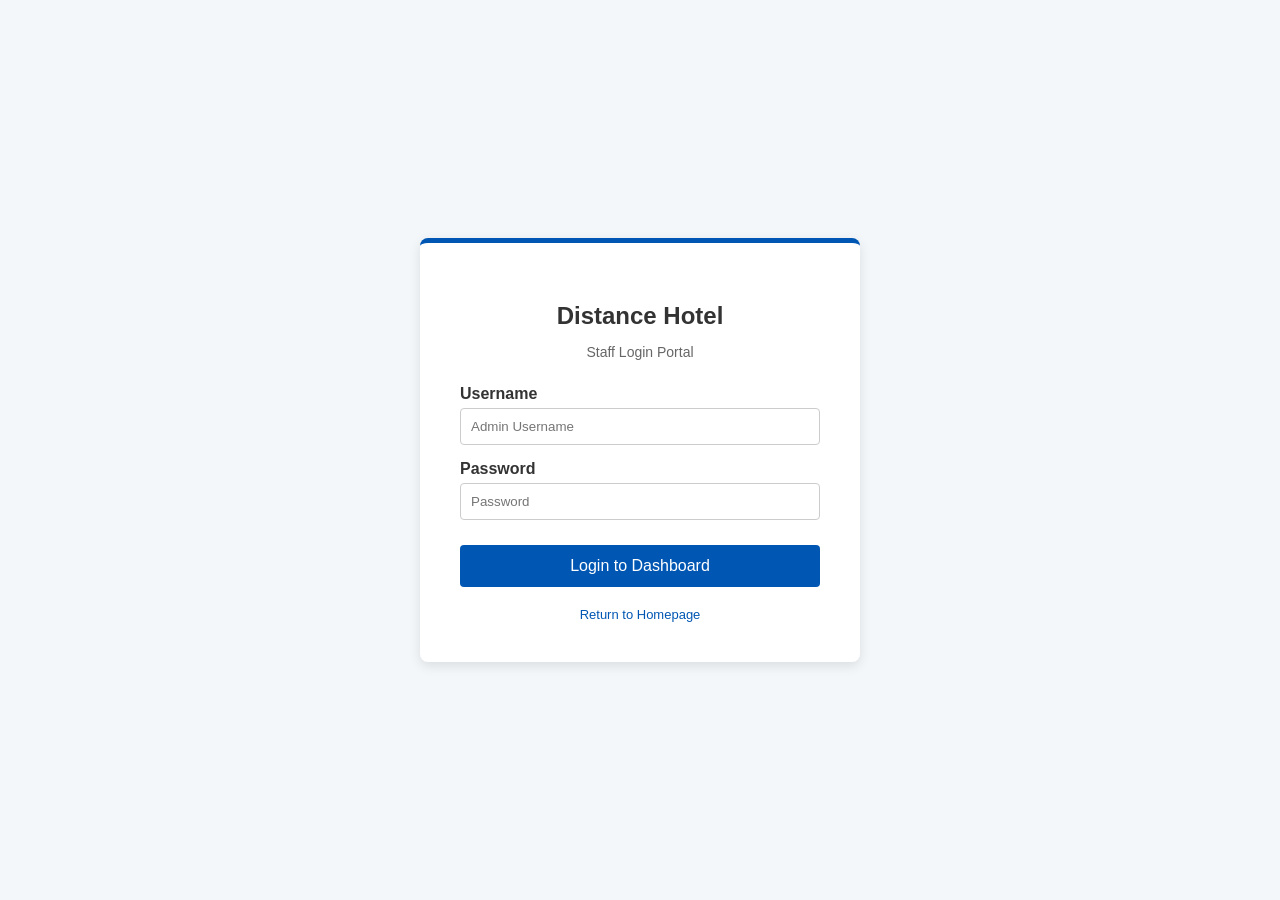
<file: templates/login.html>
<!DOCTYPE html>
<html lang="en">
<head>
    <meta charset="UTF-8">
    <meta name="viewport" content="width=device-width, initial-scale=1.0">
    <title>Admin Login | Distance Hotel</title>
    <style>
        body {
            font-family: Arial, sans-serif;
            background-color: #f4f7f9; /* Soft white/grey background */
            display: flex;
            justify-content: center;
            align-items: center;
            height: 100vh;
            margin: 0;
        }
        .login-box {
            background: #ffffff;
            padding: 40px;
            border-radius: 8px;
            box-shadow: 0 4px 12px rgba(0,0,0,0.1);
            width: 100%;
            max-width: 360px;
            border-top: 5px solid #0056b3; /* Professional Blue */
        }
        h2 {
            color: #333;
            text-align: center;
            margin-bottom: 10px;
        }
        p {
            text-align: center;
            color: #666;
            font-size: 14px;
            margin-bottom: 25px;
        }
        .form-group {
            margin-bottom: 15px;
        }
        label {
            display: block;
            margin-bottom: 5px;
            color: #333;
            font-weight: bold;
        }
        input {
            width: 100%;
            padding: 10px;
            border: 1px solid #ccc;
            border-radius: 4px;
            box-sizing: border-box; /* Keeps padding from breaking width */
        }
        input:focus {
            outline: none;
            border-color: #0056b3;
        }
        button {
            width: 100%;
            padding: 12px;
            background-color: #0056b3; /* Blue Theme */
            color: white;
            border: none;
            border-radius: 4px;
            font-size: 16px;
            cursor: pointer;
            margin-top: 10px;
        }
        button:hover {
            background-color: #004494;
        }
        .footer-link {
            display: block;
            text-align: center;
            margin-top: 20px;
            color: #0056b3;
            text-decoration: none;
            font-size: 13px;
        }
    </style>
</head>
<body>

<div class="login-box">
    <h2>Distance Hotel</h2>
    <p>Staff Login Portal</p>
    
    <form action="/login" method="POST">
        <div class="form-group">
            <label>Username</label>
            <input type="text" name="username" placeholder="Admin Username" required>
        </div>
        <div class="form-group">
            <label>Password</label>
            <input type="password" name="password" placeholder="Password" required>
        </div>
        <button type="submit">Login to Dashboard</button>
    </form>
    
    <a href="/" class="footer-link">Return to Homepage</a>
</div>

</body>
</html>
</file>
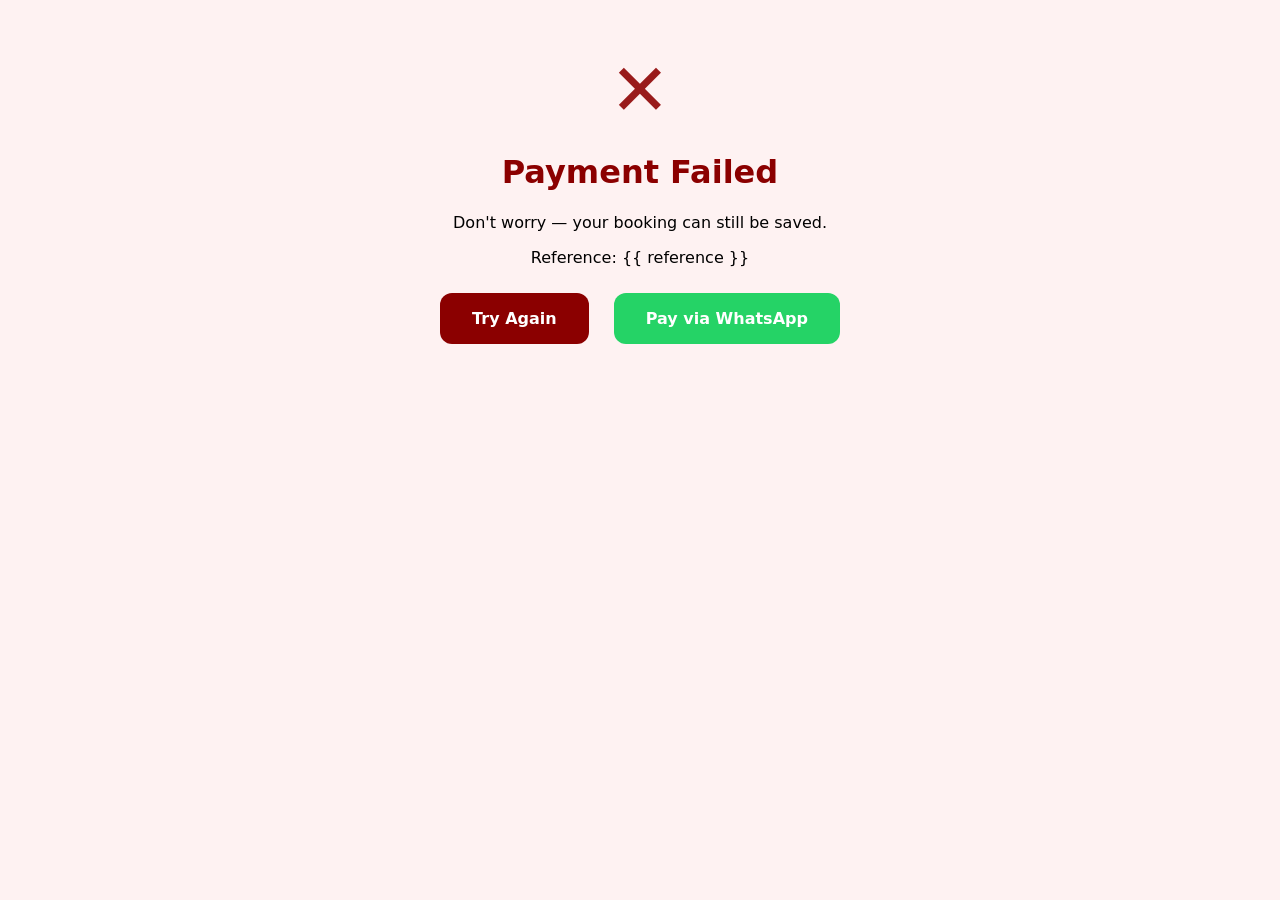
<file: templates/payment_failed.html>
<!DOCTYPE html>
<html>
<head>
    <meta charset="UTF-8">
    <meta name="viewport" content="width=device-width, initial-scale=1.0">
    <title>Payment Failed — Dignity Hotel</title>
    <style>
        body { 
            font-family: system-ui; 
            text-align: center; 
            padding: 40px 20px; 
            background: #fef2f2;
        }
        .fail { 
            color: #991b1b; 
            font-size: 72px; 
            margin-bottom: 20px;
        }
        h1 { color: #8B0000; }
        .btn {
            display: inline-block;
            background: #8B0000;
            color: white;
            padding: 16px 32px;
            border-radius: 12px;
            text-decoration: none;
            font-weight: 700;
            margin: 10px;
        }
        .btn-whatsapp {
            background: #25D366;
        }
    </style>
</head>
<body>
    <div class="fail">✕</div>
    <h1>Payment Failed</h1>
    <p>Don't worry — your booking can still be saved.</p>
    <p>Reference: {{ reference }}</p>
    
    <a href="/" class="btn">Try Again</a>
    <a href="https://wa.me/2348000000000" class="btn btn-whatsapp">Pay via WhatsApp</a>
</body>
</html>
</file>
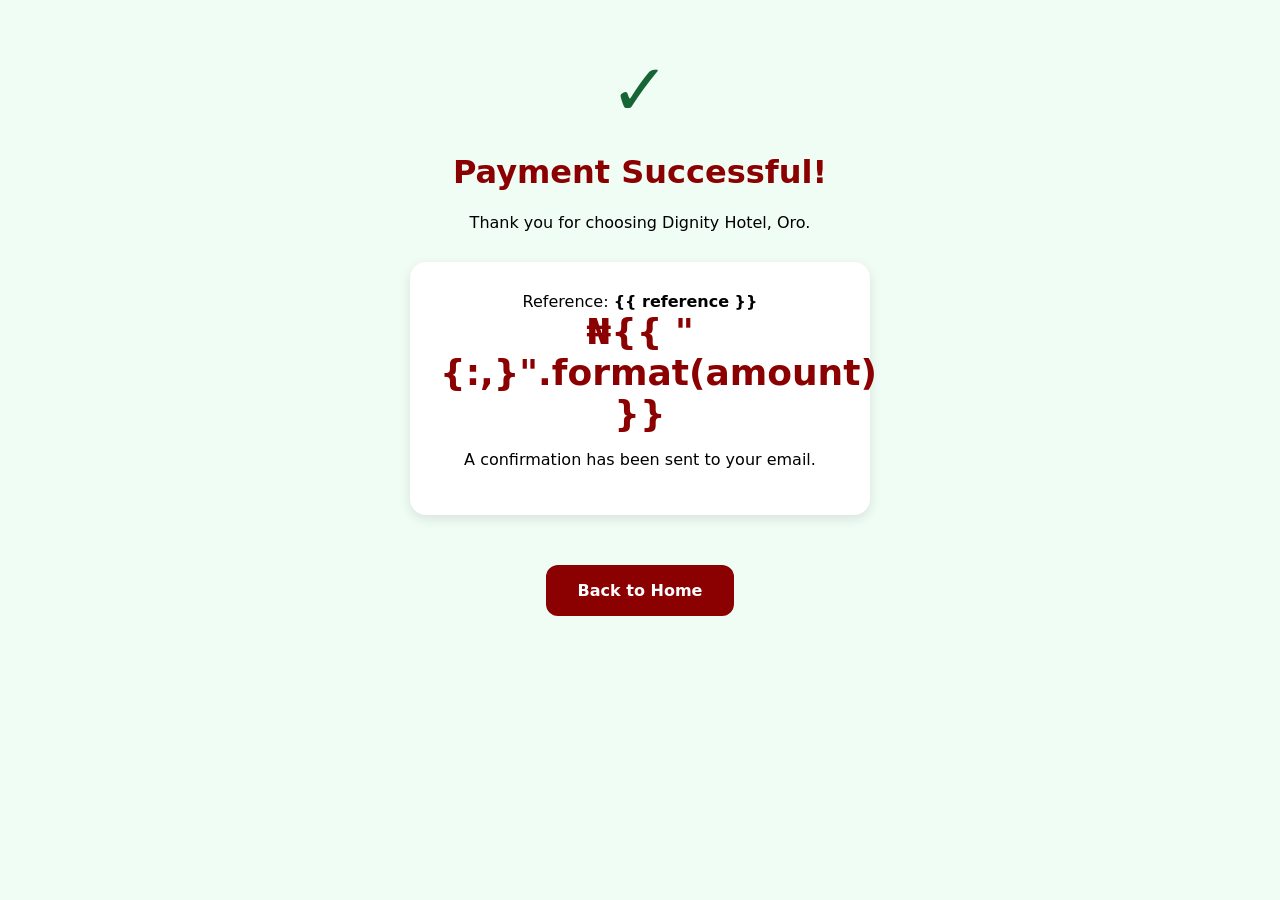
<file: templates/payment_success.html>
<!DOCTYPE html>
<html>
<head>
    <meta charset="UTF-8">
    <meta name="viewport" content="width=device-width, initial-scale=1.0">
    <title>Payment Successful — Dignity Hotel</title>
    <style>
        body { 
            font-family: system-ui; 
            text-align: center; 
            padding: 40px 20px; 
            background: #f0fdf4;
        }
        .success { 
            color: #166534; 
            font-size: 72px; 
            margin-bottom: 20px;
        }
        h1 { color: #8B0000; }
        .details { 
            background: white; 
            padding: 30px; 
            border-radius: 16px; 
            max-width: 400px; 
            margin: 30px auto;
            box-shadow: 0 4px 12px rgba(0,0,0,0.1);
        }
        .amount { 
            font-size: 36px; 
            font-weight: 900; 
            color: #8B0000;
        }
        .btn {
            display: inline-block;
            background: #8B0000;
            color: white;
            padding: 16px 32px;
            border-radius: 12px;
            text-decoration: none;
            font-weight: 700;
            margin-top: 20px;
        }
    </style>
</head>
<body>
    <div class="success">✓</div>
    <h1>Payment Successful!</h1>
    <p>Thank you for choosing Dignity Hotel, Oro.</p>
    
    <div class="details">
        <div>Reference: <strong>{{ reference }}</strong></div>
        <div class="amount">₦{{ "{:,}".format(amount) }}</div>
        <p>A confirmation has been sent to your email.</p>
    </div>
    
    <a href="/" class="btn">Back to Home</a>
</body>
</html>
</file>
